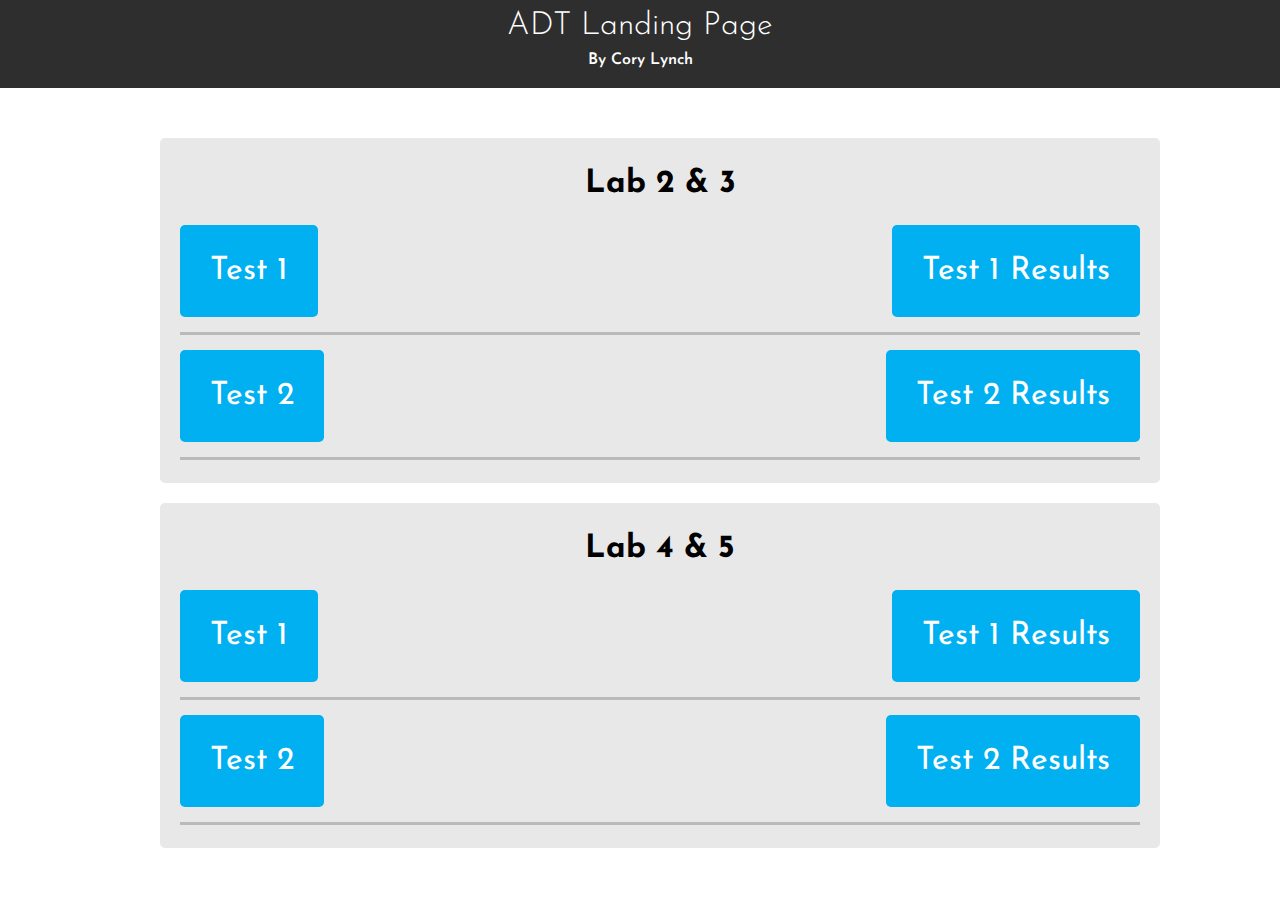
<file: landing page/index.html>
<!DOCTYPE html>
<html lang = 'en'>
<head>
	<meta charset = 'utf-8'>
	<title>Landing page</title>

	<link href = 'css/styles.css' rel = 'stylesheet'>

	<link href='http://fonts.googleapis.com/css?family=Josefin+Sans:300,400,600,700' rel='stylesheet' type='text/css'>
</head>
<body>
	<div id = 'top'>
		<div class = 'container'>
			<h1>ADT Landing Page</h1>
			<p>By Cory Lynch</p>
		</div>
	</div>
	<div class = 'container'>
		<div class = 'top row'>
			<h2>Lab 2 & 3</h2>
			<div class = 'sub-row'>
				<a class = 'left' href = 'https://usabilityhub.com/do/65ece9b9a08e/1389' target = '_blank'>Test 1</a>
				<a class = 'right' href = 'https://usabilityhub.com/tests/65ece9b9a08e/results/1e6b9622d9d3' target = '_blank'>Test 1 Results</a>
			</div>
			<div class = 'sub-row'>
				<a class = 'left' href = 'https://usabilityhub.com/do/3a0940c08910/be5d' target = '_blank'>Test 2</a>
				<a class = 'right' href = 'https://usabilityhub.com/tests/3a0940c08910/results/f6cba0994ee4' target = '_blank'>Test 2 Results</a>
			</div>
		</div>
		<div class = 'row'>
			<h2>Lab 4 & 5</h2>
			<div class = 'sub-row'>
				<a class = 'left' href = 'https://usabilityhub.com/do/f10a08904f50/369a' target = '_blank'>Test 1</a>
				<a class = 'right' href = 'https://usabilityhub.com/tests/f10a08904f50/results/a34e35d974e3' target = '_blank'>Test 1 Results</a>
			</div>
			<div class = 'sub-row'>
				<a class = 'left' href = 'https://usabilityhub.com/do/3f6b16aee7cb/7372' target = '_blank'>Test 2</a>
				<a class = 'right' href = 'https://usabilityhub.com/tests/3f6b16aee7cb/results/ce85377fc0d3' target = '_blank'>Test 2 Results</a>
			</div>
		</div>
	</div>
</body>
</html>
</file>
<file: landing page/css/styles.css>
.container{
		width: 960px;
		margin: 0 auto;
}

body{
	margin: 0;
}

#top{

	background-color: #2E2E2E;
	padding-bottom: 10px;

}

#top h1{
	width: 100%;
	text-align: center;
	font-family: 'Josefin Sans', sans-serif;
	font-weight: 300;
	color: #fff;
	margin: 0;
	padding: 10px 0;
}

#top p{
	margin: 0 auto 10px;
	width: 30%;
	text-align: center;
	color: #fff;
	font-family: 'Josefin Sans', sans-serif;
	font-weight: 600;
}

.top.row{
	margin-top: 50px;
}

.row h2{
	width: 100%;
	text-align: center;
	font-family: 'Josefin Sans', sans-serif;
	font-weight: 900;
	font-size: 2em;
	margin: 0;
	padding: 10px 0;
}

.row{
	width:100%;
	padding: 20px 0;
	border-bottom: 3px solid #e8e8e8;
	overflow: auto;
	background-color: #e8e8e8;
	padding: 20px;
	border-radius: 5px;
	margin-bottom: 20px;
}

.row .sub-row{
	border-bottom: 3px solid #BABABA;
	overflow: auto;
	padding: 15px 0;
}

.left, .right{
	text-decoration: none;
	padding: 30px;
	font-size: 2em;
	background-color: #01B0F0;
	border-radius: 5px;
	color: #fff;
	font-family: 'Josefin Sans', sans-serif;
	transition: background-color .3s;
}

.left:hover, .right:hover{
	background-color: #018EC2;
}

.left{
	float: left;
}

.right{
	float: right;
}
</file>
